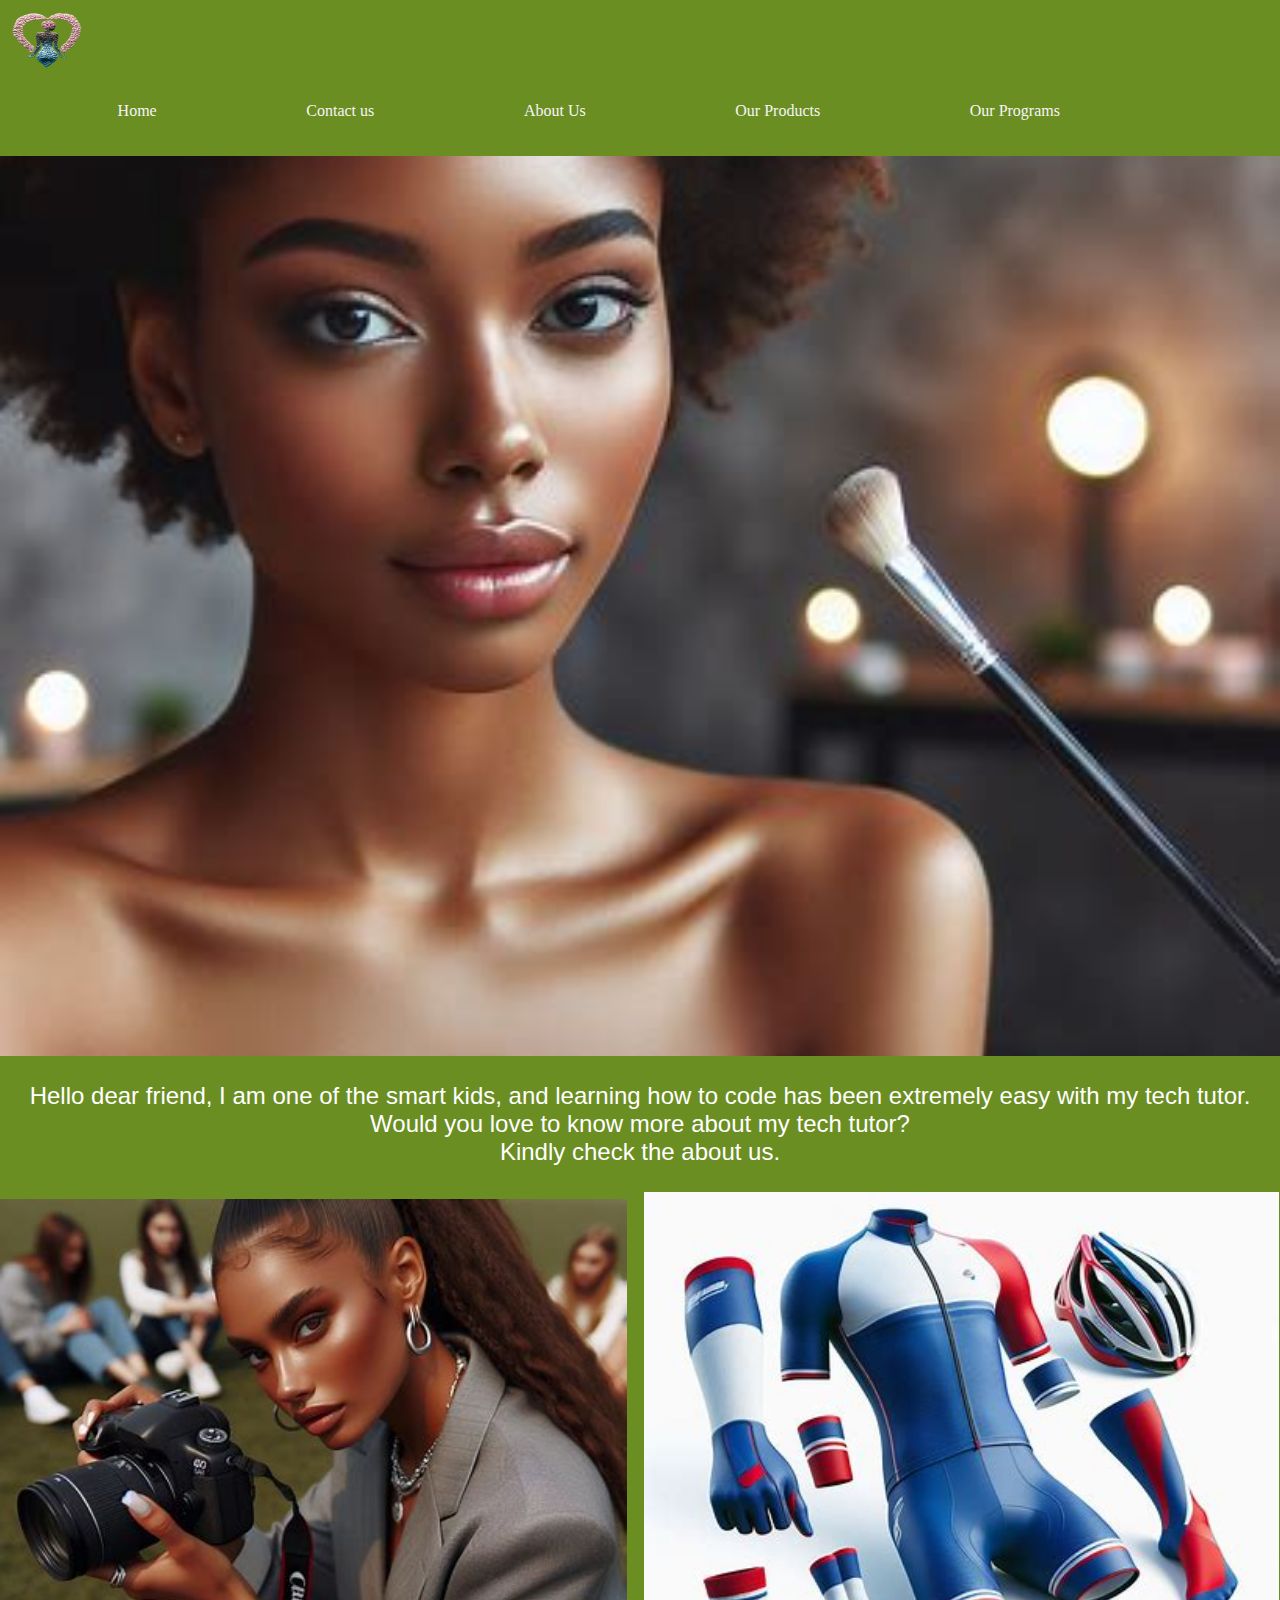
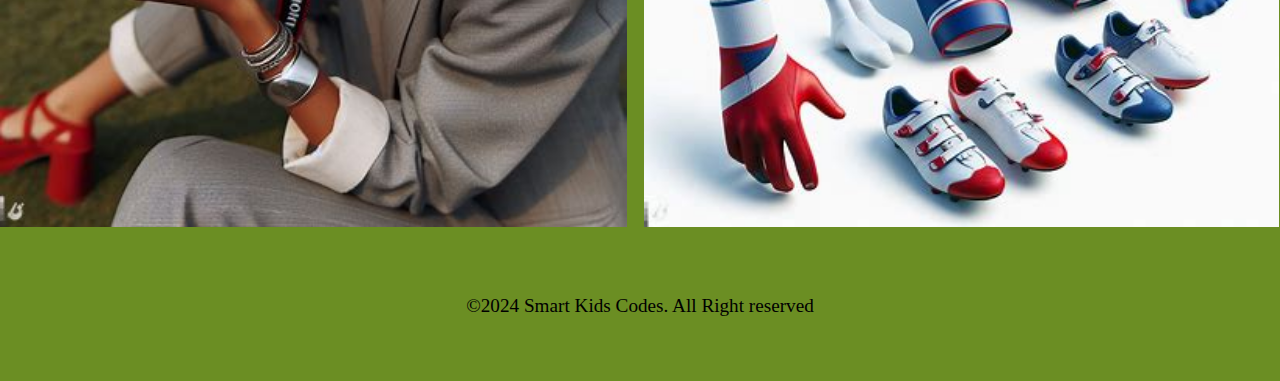
<file: index.html>
<!DOCTYPE html>
<html lang="en">
<head>
    <meta charset="UTF-8">
    <meta name="viewport" content="width=device-width, initial-scale=1.0">
    <title>Advanced Coding Class</title>
    <link rel="stylesheet" href="style.css">
</head>
<body>

    <div class="container">
        <nav>
            <div class="logo">
                <a href="index.html"> <img src="logo.png" alt="logo"></a>
            </div>
            <div class="navlinks">
                <ul>
                    <li> <a href="index.html">Home</a></li>
                    <li> <a href="contact.html">Contact us</a></li>
                    <li> <a href="about.html">About Us</a></li>
                    <li> <a href="ourproducts.html">Our Products</a></li>
                    <li> <a href="ourprograms.html">Our Programs</a></li>
                </ul>
            </div>
        </nav>
    </div>
    
    <section class="header">
        <div class="bg"></div>
    </section>

    <div class="home">
        <div class="welcome">
            <p>Hello dear friend, I am one of the smart kids, and learning how to code
                has been extremely easy with my tech tutor. Would you love to know
                more about my tech tutor?<br> Kindly check the about us.</p>
        </div>
    </div>
    
    <div class="image">
        <div class="images">
            <img src="OIG (75).jpg" width="49%" alt="image">
            <img src="OIG 4 .jpg" style="margin-left: 1%;" width="49.6%" alt="image">
        </div>
    </div>


<footer>
        <p>&copy;2024 Smart Kids Codes. All Right reserved</p>
    </footer>
</body>
</html>
</file>
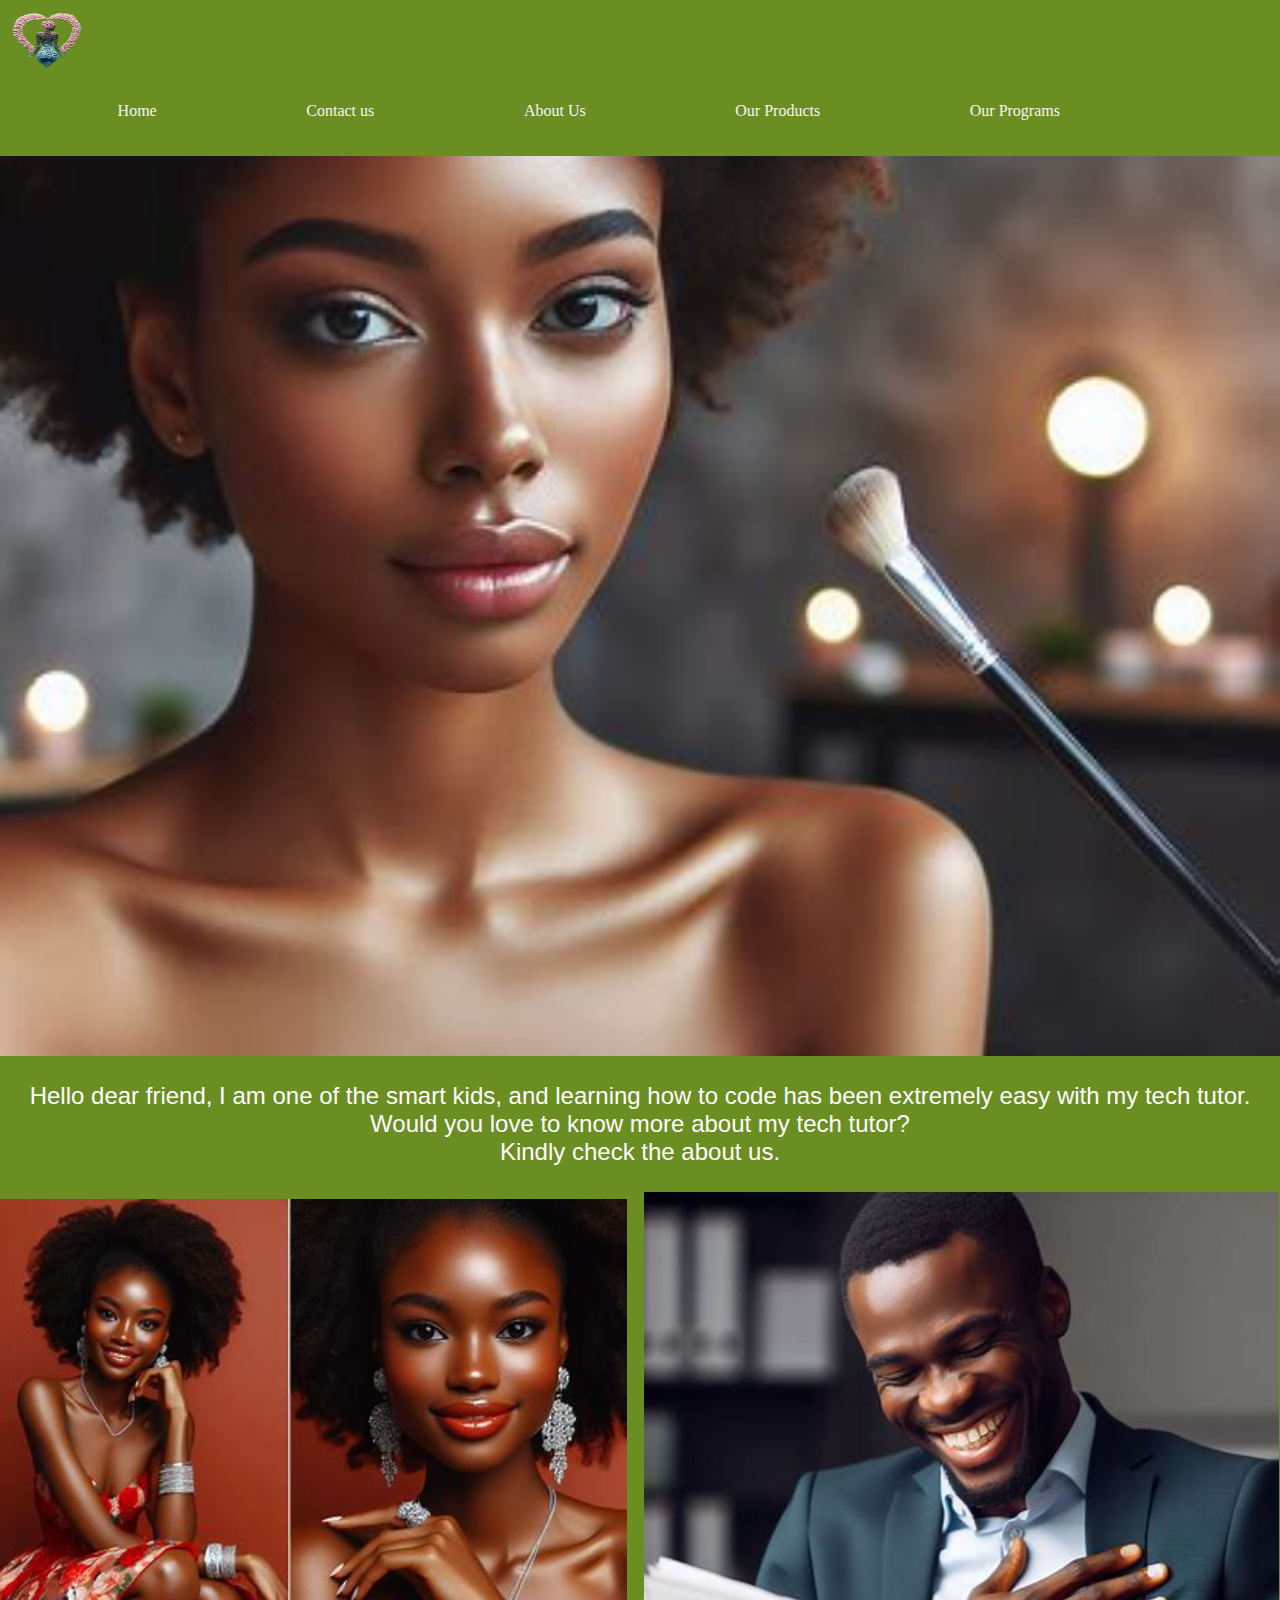
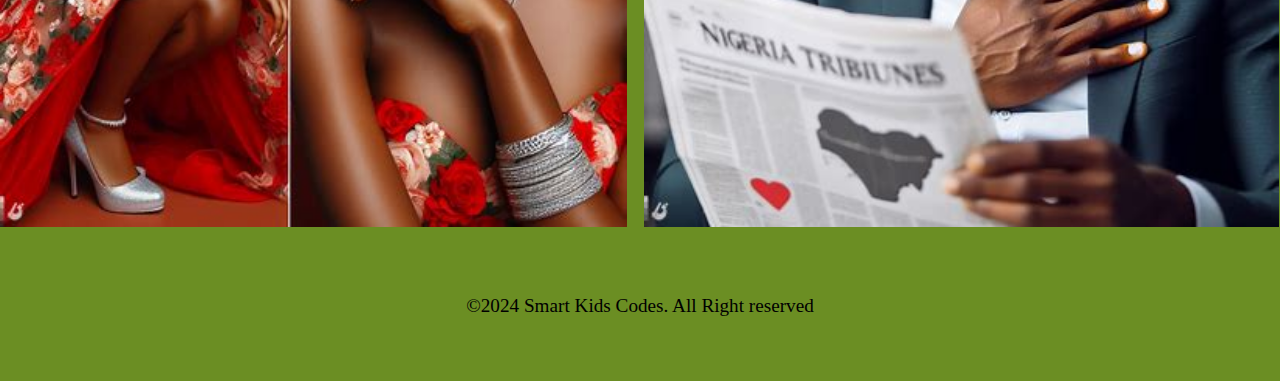
<file: about.html>
<!DOCTYPE html>
<html lang="en">
<head>
    <meta charset="UTF-8">
    <meta name="viewport" content="width=device-width, initial-scale=1.0">
    <title>Advanced Coding Class</title>
    <link rel="stylesheet" href="style.css">
</head>
<body>

    <div class="container">
        <nav>
            <div class="logo">
                <a href="about.html"> <img src="logo.png" alt="logo"></a>
            </div>
            <div class="navlinks">
                <ul>
                    <li> <a href="index.html">Home</a></li>
                    <li> <a href="contact.html">Contact us</a></li>
                    <li> <a href="about.html">About Us</a></li>
                    <li> <a href="ourproducts.html">Our Products</a></li>
                    <li> <a href="ourprograms.html">Our Programs</a></li>
                </ul>
            </div>
        </nav>
    </div>
    
    <section class="header">
        <div class="bg"></div>
    </section>

    <div class="home">
        <div class="welcome">
            <p>Hello dear friend, I am one of the smart kids, and learning how to code
                has been extremely easy with my tech tutor. Would you love to know
                more about my tech tutor?<br> Kindly check the about us.</p>
        </div>
    </div>
    
    <div class="image">
        <div class="images">
            <img src="OIG 2 .jpg" width="49%" alt="image">
            <img src="OIG 3 .jpg" style="margin-left: 1%;" width="49.6%" alt="image">
        </div>
    </div>

    <footer>
        <p>&copy;2024 Smart Kids Codes. All Right reserved</p>
    </footer>
</body>
</html>
</file>
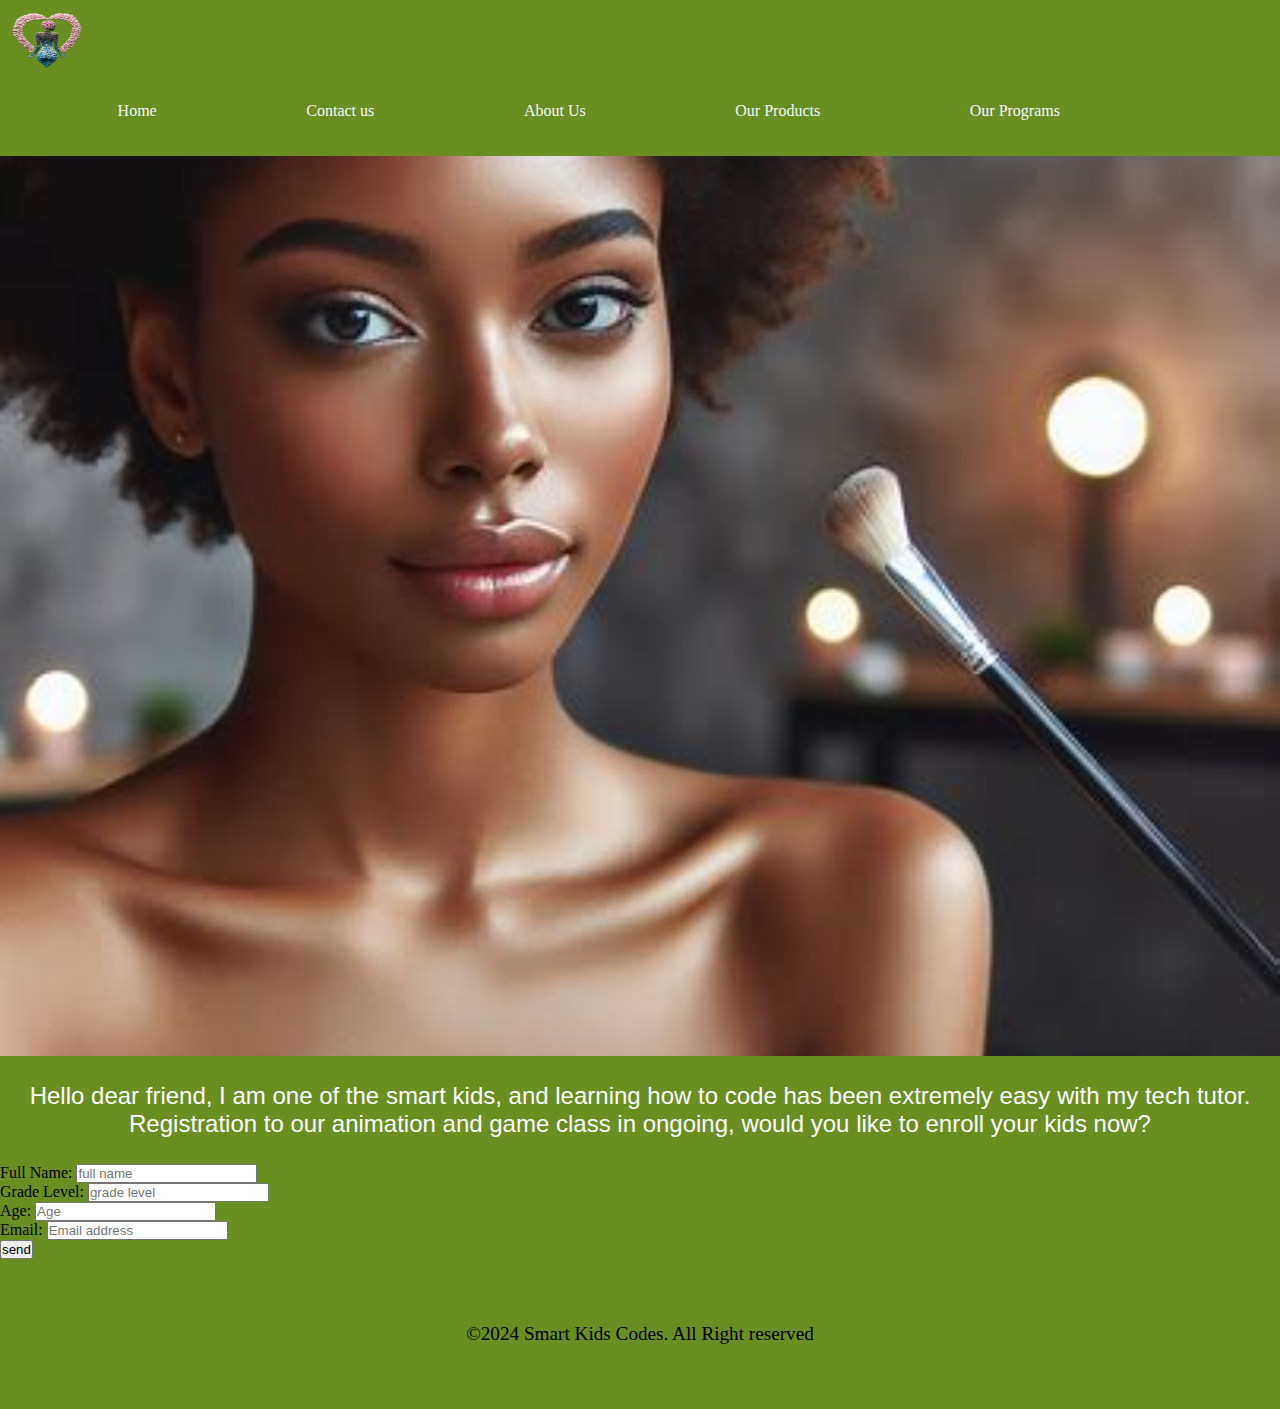
<file: contact.html>
<!DOCTYPE html>
<html lang="en">
<head>
    <meta charset="UTF-8">
    <meta name="viewport" content="width=device-width, initial-scale=1.0">
    <title>Advanced Coding Class</title>
    <link rel="stylesheet" href="style.css">
</head>
<body>

    <div class="container">
        <nav>
            <div class="logo">
                <a href="contact.html"> <img src="logo.png" alt="logo"></a>
            </div>
            <div class="navlinks">
                <ul>
                    <li> <a href="index.html">Home</a></li>
                    <li> <a href="contact.html">Contact us</a></li>
                    <li> <a href="about.html">About Us</a></li>
                    <li> <a href="ourproducts.html">Our Products</a></li>
                    <li> <a href="ourprograms.html">Our Programs</a></li>
                </ul>
            </div>
        </nav>
    </div>
    
    <section class="header">
        <div class="bg"></div>
    </section>

    <div class="home">
        <div class="welcome">
            <p>Hello dear friend, I am one of the smart kids, and learning how to code
                has been extremely easy with my tech tutor. Registration to our
                animation and game class in ongoing, would you like to enroll your kids now?</p>
        </div>
    </div>

    <form>
        <label for="fname">Full Name:</label> <input type="text" id="fname" placeholder="full name" required><br>
        <label for="Grade">Grade Level:</label> <input type="number" id="Grade" placeholder="grade level" required><br>
        <label for="Age">Age:</label> <input type="number" id="Age" placeholder="Age" required><br>
        <label for="email">Email:</label> <input type="email" id="email" placeholder="Email address" required><br>
        <input type="submit" value="send">
    </form>

    

    <footer>
        <p>&copy;2024 Smart Kids Codes. All Right reserved</p>
    </footer>
</body>
</html>
</file>
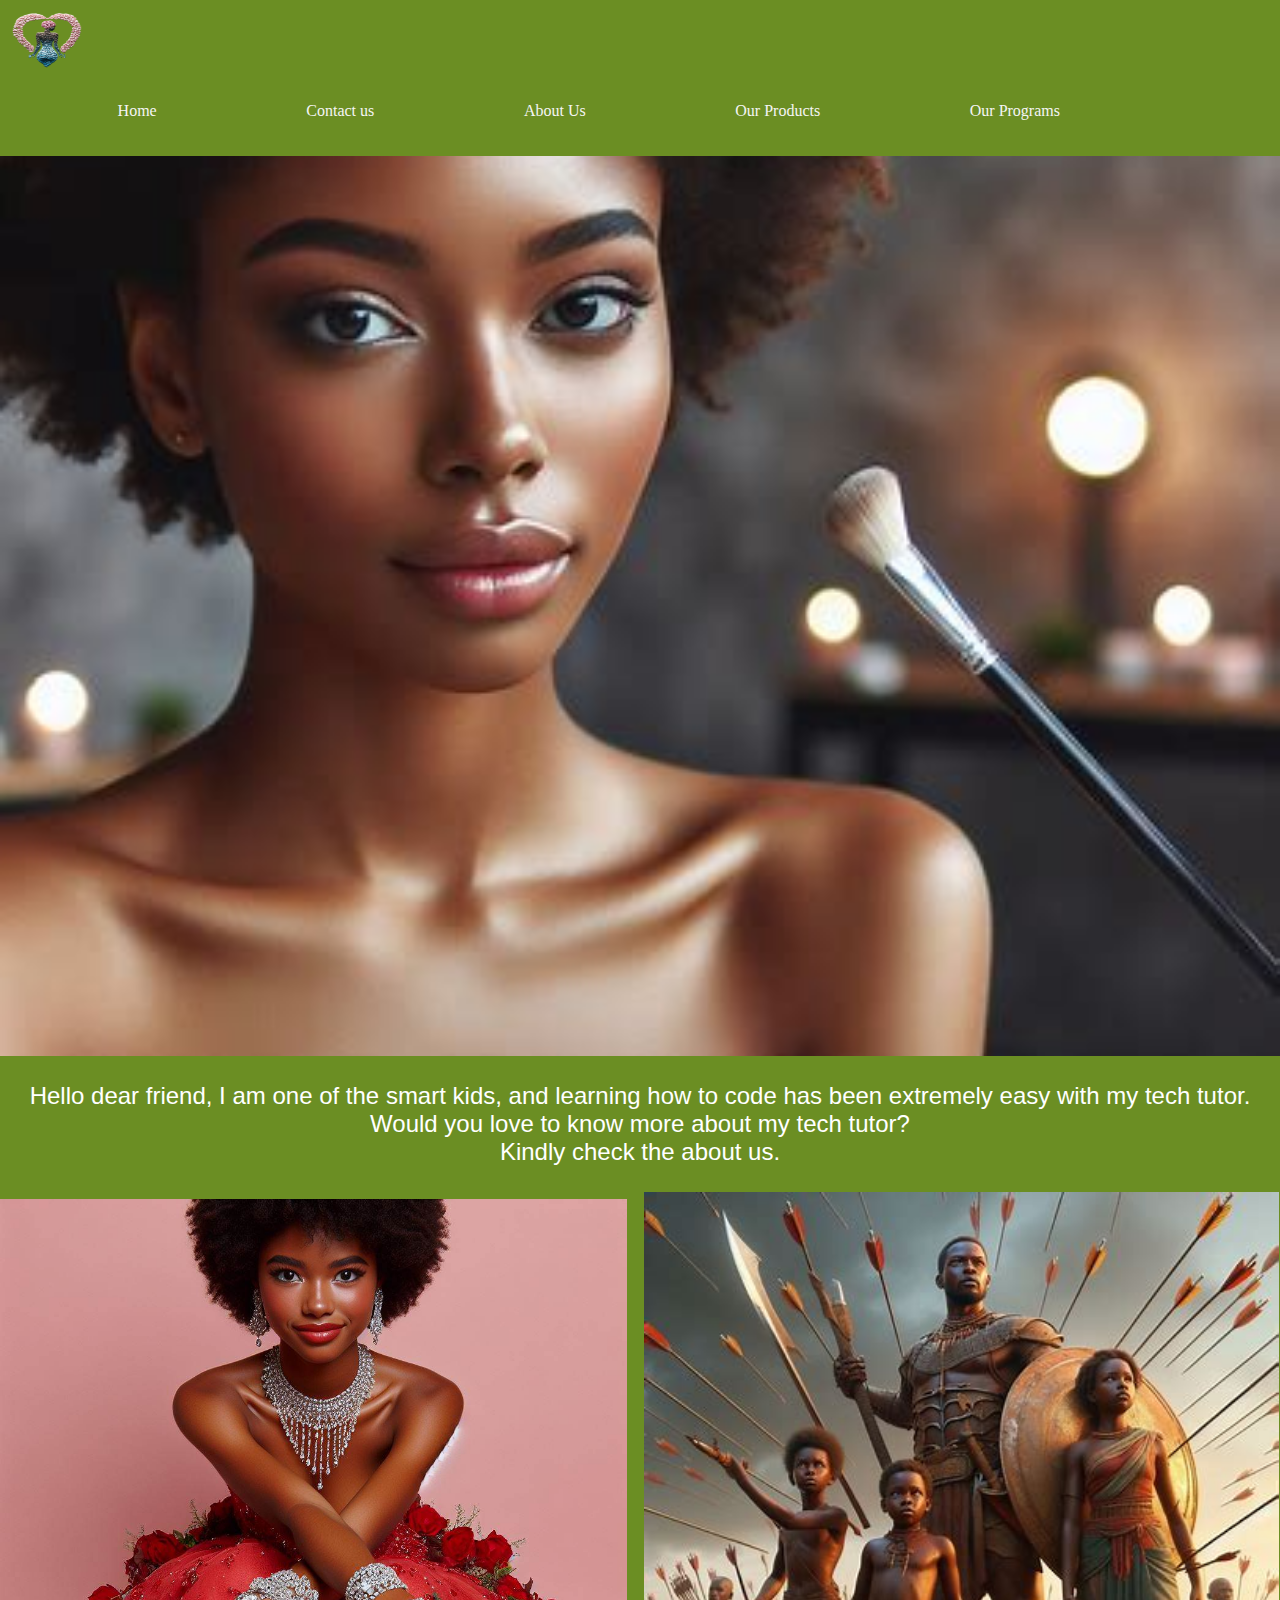
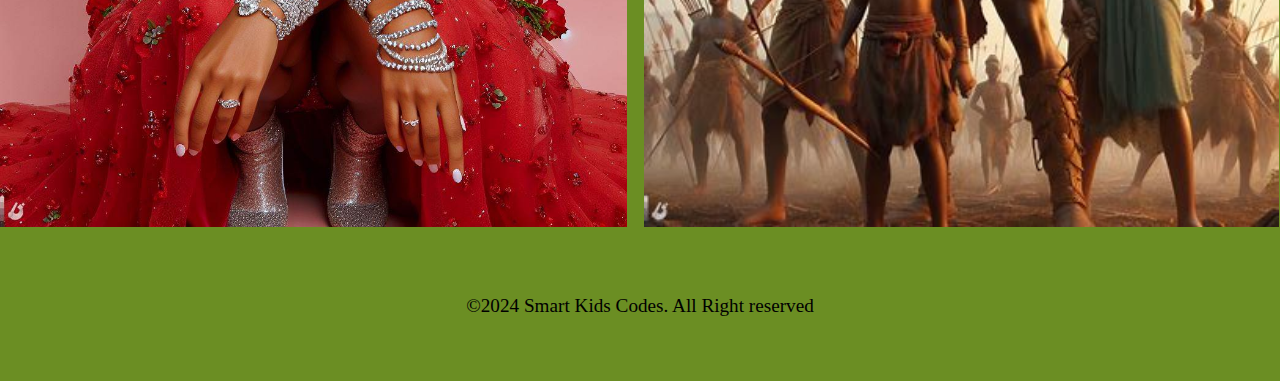
<file: ourproducts.html>
<!DOCTYPE html>
<html lang="en">
<head>
    <meta charset="UTF-8">
    <meta name="viewport" content="width=device-width, initial-scale=1.0">
    <title>Advanced Coding Class</title>
    <link rel="stylesheet" href="style.css">
</head>
<body>

    <div class="container">
        <nav>
            <div class="logo">
                <a href="ourproducts.html"> <img src="logo.png" alt="logo"></a>
            </div>
            <div class="navlinks">
                <ul>
                    <li> <a href="index.html">Home</a></li>
                    <li> <a href="contact.html">Contact us</a></li>
                    <li> <a href="about.html">About Us</a></li>
                    <li> <a href="ourproducts.html">Our Products</a></li>
                    <li> <a href="ourprograms.html">Our Programs</a></li>
                </ul>
            </div>
        </nav>
    </div>
    
    <section class="header">
        <div class="bg"></div>
    </section>

    <div class="home">
        <div class="welcome">
            <p>Hello dear friend, I am one of the smart kids, and learning how to code
                has been extremely easy with my tech tutor. Would you love to know
                more about my tech tutor?<br> Kindly check the about us.</p>
        </div>
    </div>
    
    <div class="image">
        <div class="images">
            <img src="OIG 6 .jpg" width="49%" alt="image">
            <img src="OIG 7 .jpg" style="margin-left: 1%;" width="49.6%" alt="image">
        </div>
    </div>

    <footer>
        <p>&copy;2024 Smart Kids Codes. All Right reserved</p>
    </footer>
</body>
</html>
</file>
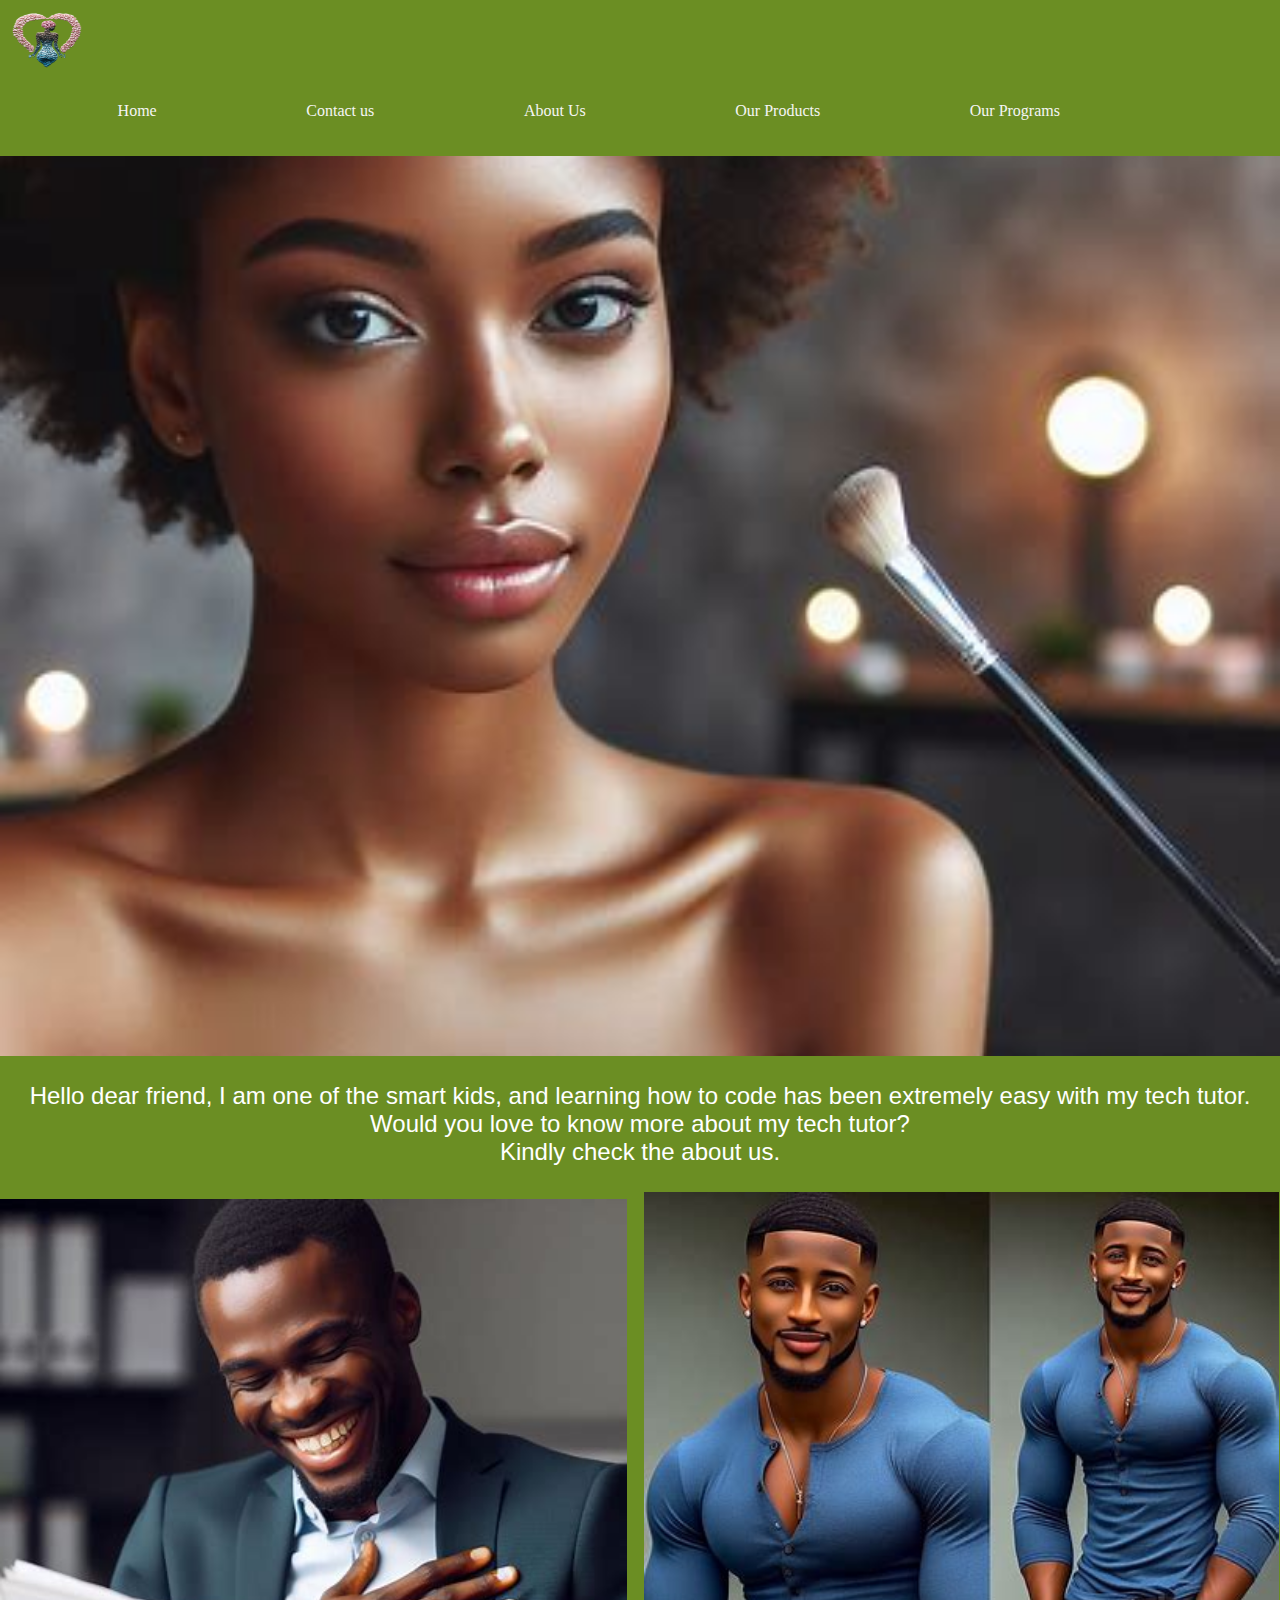
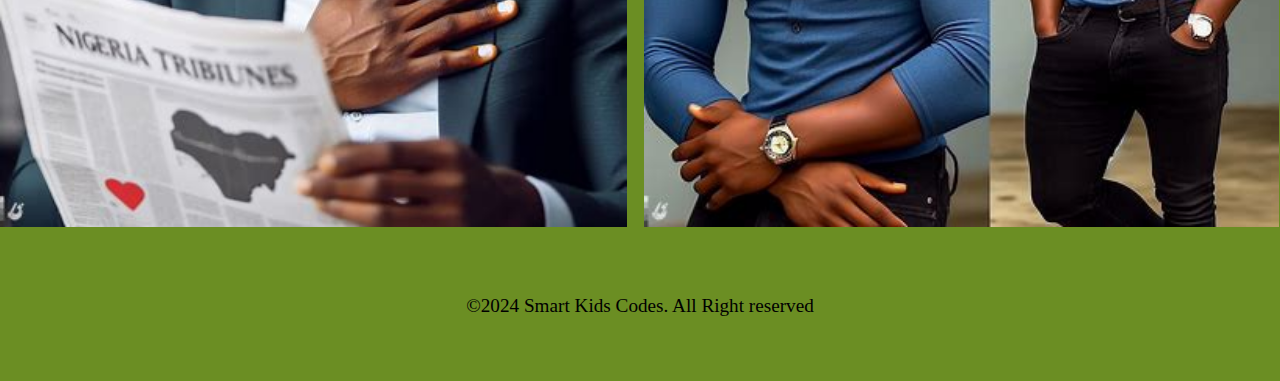
<file: ourprograms.html>
<!DOCTYPE html>
<html lang="en">
<head>
    <meta charset="UTF-8">
    <meta name="viewport" content="width=device-width, initial-scale=1.0">
    <title>Advanced Coding Class</title>
    <link rel="stylesheet" href="style.css">
</head>
<body>

    <div class="container">
        <nav>
            <div class="logo">
                <a href="ourprograms.html"> <img src="logo.png" alt="logo"></a>
            </div>
            <div class="navlinks">
                <ul>
                    <li> <a href="index.html">Home</a></li>
                    <li> <a href="contact.html">Contact us</a></li>
                    <li> <a href="about.html">About Us</a></li>
                    <li> <a href="ourproducts.html">Our Products</a></li>
                    <li> <a href="ourprograms.html">Our Programs</a></li>
                </ul>
            </div>
        </nav>
    </div>
    
    <section class="header">
        <div class="bg"></div>
    </section>

    <div class="home">
        <div class="welcome">
            <p>Hello dear friend, I am one of the smart kids, and learning how to code
                has been extremely easy with my tech tutor. Would you love to know
                more about my tech tutor?<br> Kindly check the about us.</p>
        </div>
    </div>
    
    <div class="image">
        <div class="images">
            <img src="OIG 3 .jpg" width="49%" alt="image">
            <img src="OIG 5 .jpg" style="margin-left: 1%;" width="49.6%" alt="image">
        </div>
    </div>

    <footer>
        <p>&copy;2024 Smart Kids Codes. All Right reserved</p>
    </footer>
</body>
</html>
</file>
<file: style.css>
*{
    margin: 0%;
    padding: 0%;
}

body{
    background-color: olivedrab;
}

.header{
    background-image: url(header.jpg);
    background-size: cover;
    min-height: 100vh;
    width: 100%;
    background-position: center;
    position: relative;
}

nav img{
    width: 80px;
    height: 60px;
    margin-top: 10px;
    margin-left: -2px;
}

.navlinks li{
    display: inline-flex;
    padding: 20px;
    margin-left: 7%;
}

nav a{
    list-style: none;
    text-decoration: none;
    color: whitesmoke;
    margin: 8px;
    padding-bottom: 8%;
}

.welcome p{
    color: white;
    font-size: x-large;
    text-align: center;
    padding: 2%;
    font-family: Verdana, Geneva, Tahoma, sans-serif;
}

footer{
    color: black;
    text-align: center;
    padding: 5%;
    font-size: larger;
}
</file>
